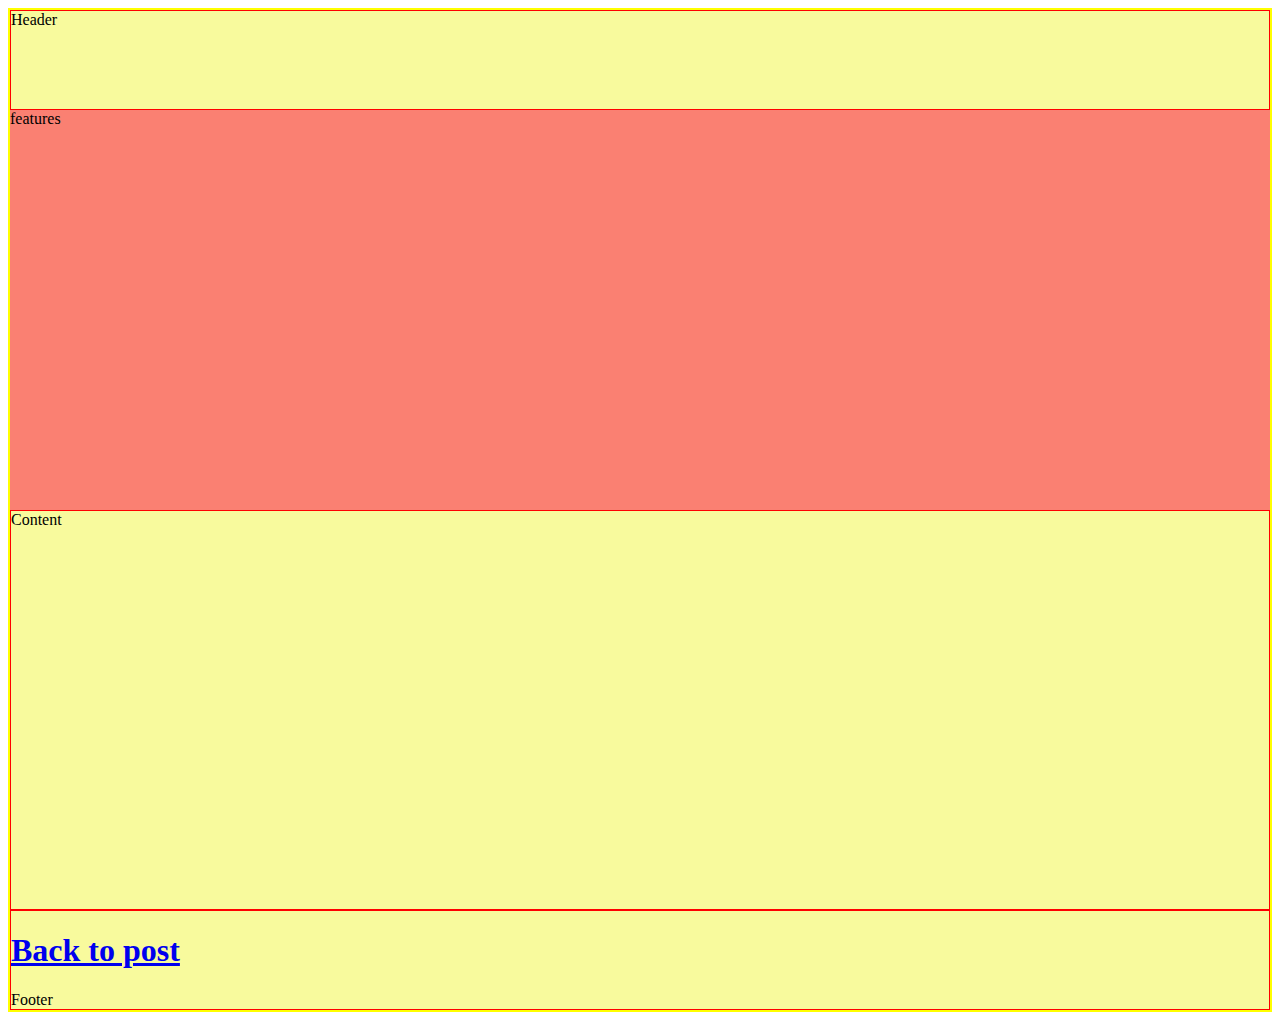
<file: indexblog.html>
<!DOCTYPE html>
<html lang="en">
  <head>
    <meta charset="utf-8" />
    <title>Exercise 1</title>
    <meta
      content="width=device-width, initial-scale=1, maximum-scale=1"
      name="viewport"
    />
    <link rel="stylesheet" href="blogcss.css">
  </head>
  <body>
  <div class = "container">
    
    <div class="header box">Header</div>
    <div class="feature">features</div>
    <div class="content box">Content</div>
    <div class="footer box">
    <a href="mainindex.html"><h1>Back to post</h1> </a>
    Footer</div>
  </div>
  </body>
</html>
</file>
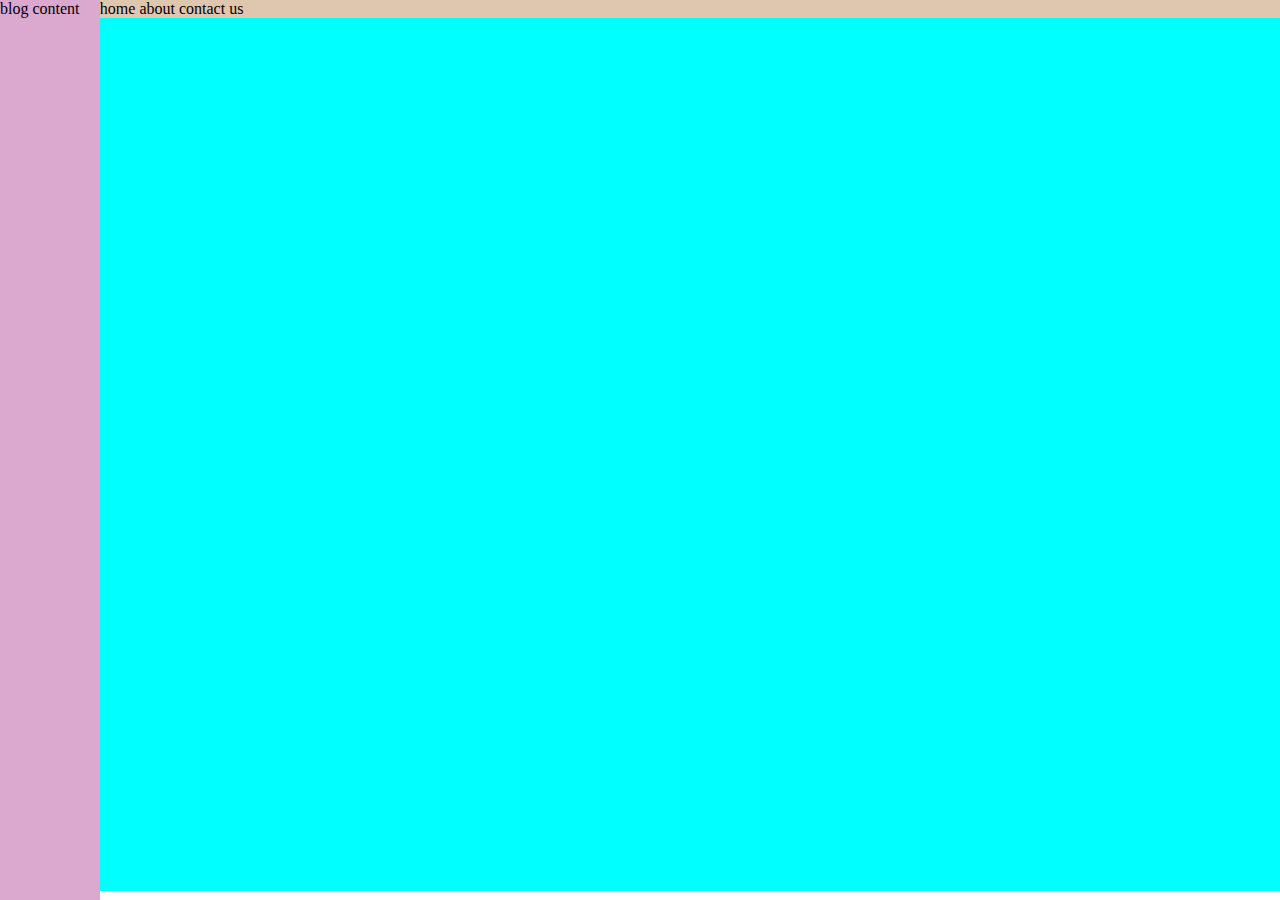
<file: project/home1.html>
<!DOCTYPE html>
<html lang="en">
  <head>
    <meta charset="UTF-8" />
    <meta name="viewport" content="width=device-width, initial-scale=1.0" />
    <title>Document</title>
    <style>
      * {
        margin: 0px;
        padding: 0px;
        text-decoration: none;
        list-style: none;
      }
      .continer {
        grid-template-rows: 100px 600px;
        grid-template-areas:
          "sidebar navbar "
          "sidebar section";
        /* width: 100vw;
        height: 100vh;
        border: 2px solid red;
        box-sizing: border-box; */
      }
      .item {
        background-color: aqua;
        /* border: 2px solid black; */
        /* margin: 10px 12px;
        padding: 10px 12px; */
      }
      #sidebar {
        float: left;
        width: 7.79vw;
        height: 100%;
        background-color: rgb(219, 168, 208);
        position: absolute;
        /* clear: both; */
      }
      #navbar {
        float: right;
        width: 92.2vw;
        background-color: rgb(223, 198, 174);
        justify-content: center;
      }
      #section {
        display: block;
        float: right;
        width: 92.2vw;
        height: 97vh;
        /* flex-wrap: wrap; */
        overflow-y: auto;
      }
    </style>
  </head>
  <body>
    <div class="continer">
      <div id="navbar" class="item">
        home about contact us
      </div>
      <div id="sidebar" class="item">
        blog content
      </div>
      <div id="section" class="item"></div>
    </div>
  </body>
</html>
</file>
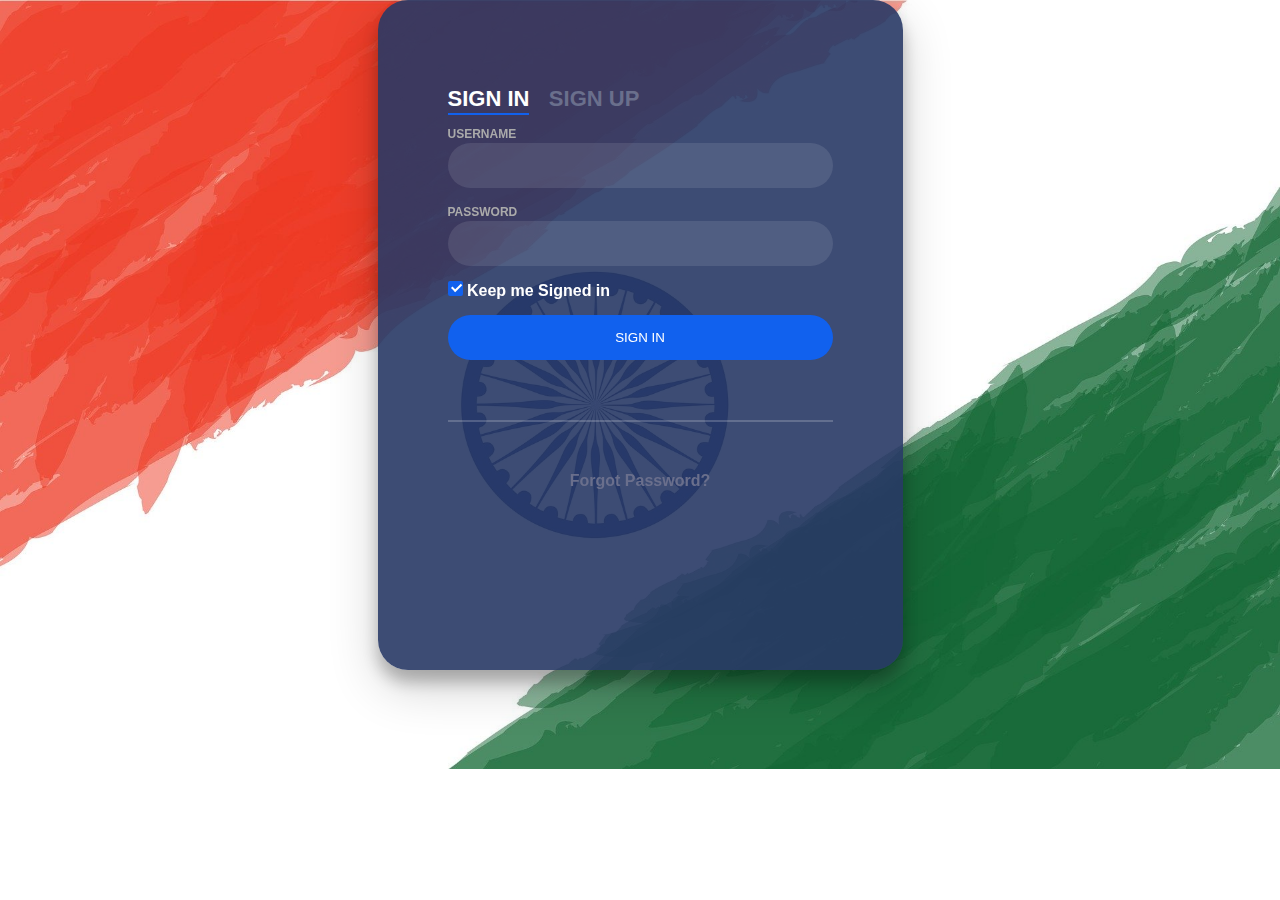
<file: signIn/signIn.html>
<!DOCTYPE html>
<html lang="en">
<head>
    <meta charset="UTF-8">
    <meta name="viewport" content="width=device-width, initial-scale=1.0">
    <title>Document</title>
    <link rel="stylesheet" href="css/style.css">
</head>
<body>
    <div class="login-wrap">
        <div class="login-html">
            <input id="tab-1" type="radio" name="tab" class="sign-in" checked><label for="tab-1" class="tab">Sign In</label>
            <input id="tab-2" type="radio" name="tab" class="sign-up"><label for="tab-2" class="tab">Sign Up</label>
            <div class="login-form">
                <div class="sign-in-htm">
                    <div class="group">
                        <label for="user" class="label">Username</label>
                        <input id="user" type="text" class="input">
                    </div>
                    <div class="group">
                        <label for="pass" class="label">Password</label>
                        <input id="pass" type="password" class="input" data-type="password">
                    </div>
                    <div class="group">
                        <input id="check" type="checkbox" class="check" checked>
                        <label for="check"><span class="icon"></span> Keep me Signed in</label>
                    </div>
                    <div class="group">
                        <input type="submit" class="button" value="Sign In">
                    </div>
                    <div class="hr"></div>
                    <div class="foot-lnk">
                        <a href="#forgot">Forgot Password?</a>
                    </div>
                </div>
                <div class="sign-up-htm">
                    <div class="group">
                        <label for="user" class="label">Username</label>
                        <input id="user" type="text" class="input">
                    </div>
                    <div class="group">
                        <label for="pass" class="label">Password</label>
                        <input id="pass" type="password" class="input" data-type="password">
                    </div>
                    <div class="group">
                        <label for="pass" class="label">Repeat Password</label>
                        <input id="pass" type="password" class="input" data-type="password">
                    </div>
                    <div class="group">
                        <label for="pass" class="label">Email Address</label>
                        <input id="pass" type="text" class="input">
                    </div>
                    <div class="group">
                        <input type="submit" class="button" value="Sign Up">
                    </div>
                    <div class="hr"></div>
                    <div class="foot-lnk">
                        <label for="tab-1">Already Member?</a>
                    </div>
                </div>
            </div>
        </div>
    </div>
</body>
</html>
</file>
<file: blogcss.css>
.container{
  display:grid;
  grid-template-rows: 100px 400px 400px 100px;
  grid-template-areas: 
   "hd hd hd hd hd hd hd hd"
   "feat feat feat feat feat feat feat feat"
   "main main main main main main main main"
   "ft ft ft ft ft ft ft ft";
  border: 2px solid yellow;

  }
  .box{
    border: 1px solid red;
    background: #F8FA9D;
    }

  .header{
     grid-area: hd;
  }

  .footer{
    grid-area: ft;
  }
  .feature{
    background-color: salmon;
    grid-area:feat;
  }
  .content{
    background-colo;
    grid-area: main;
  }
</file>
<file: signIn/css/style.css>
body {
  margin: 0;
  color: #6a6f8c;
  background: #c8c8c8;
  font: 600 16px/18px "Open Sans", sans-serif;
  background: url(../bg1.jpg);
  background-size: cover;
  background-repeat: no-repeat;
}
*,
:after,
:before {
  box-sizing: border-box;
}
.clearfix:after,
.clearfix:before {
  content: "";
  display: table;
}
.clearfix:after {
  clear: both;
  display: block;
}
a {
  color: inherit;
  text-decoration: none;
}

.login-wrap {
  width: 100%;
  margin: auto;
  max-width: 525px;
  min-height: 670px;
  position: relative;
  background: url(https://raw.githubusercontent.com/khadkamhn/day-01-login-form/master/img/bg.jpg)
    no-repeat center;
  box-shadow: 0 12px 15px 0 rgba(0, 0, 0, 0.24),
    0 17px 50px 0 rgba(0, 0, 0, 0.19);
    border-radius: 30px;
}
.login-html {
  width: 100%;
  height: 100%;
  position: absolute;
  padding: 90px 70px 50px 70px;
  background: rgba(40, 57, 101, 0.9)
  box-shadow: 11px 11px 17px 2px #000000d6;
    background: rgba(40, 57, 101, 0.9);
    border-radius: 30px
}
.login-html .sign-in-htm,
.login-html .sign-up-htm {
  top: 0;
  left: 0;
  right: 0;
  bottom: 0;
  position: absolute;
  transform: rotateY(180deg);
  backface-visibility: hidden;
  transition: all 0.4s linear;
}
.login-html .sign-in,
.login-html .sign-up,
.login-form .group .check {
  display: none;
}
.login-html .tab,
.login-form .group .label,
.login-form .group .button {
  text-transform: uppercase;
}
.login-html .tab {
  font-size: 22px;
  margin-right: 15px;
  padding-bottom: 5px;
  margin: 0 15px 10px 0;
  display: inline-block;
  border-bottom: 2px solid transparent;
}
.login-html .sign-in:checked + .tab,
.login-html .sign-up:checked + .tab {
  color: #fff;
  border-color: #1161ee;
}
.login-form {
  min-height: 345px;
  position: relative;
  perspective: 1000px;
  transform-style: preserve-3d;
}
.login-form .group {
  margin-bottom: 15px;
}
.login-form .group .label,
.login-form .group .input,
.login-form .group .button {
  width: 100%;
  color: #fff;
  display: block;
}
.login-form .group .input,
.login-form .group .button {
  border: none;
  padding: 15px 20px;
  border-radius: 25px;
  background: rgba(255, 255, 255, 0.1);
}
.login-form .group input[data-type="password"] {
  text-security: circle;
  -webkit-text-security: circle;
}
.login-form .group .label {
  color: #aaa;
  font-size: 12px;
}
.login-form .group .button {
  background: #1161ee;
}
.login-form .group label .icon {
  width: 15px;
  height: 15px;
  border-radius: 2px;
  position: relative;
  display: inline-block;
  background: rgba(255, 255, 255, 0.1);
}
.login-form .group label .icon:before,
.login-form .group label .icon:after {
  content: "";
  width: 10px;
  height: 2px;
  background: #fff;
  position: absolute;
  transition: all 0.2s ease-in-out 0s;
}
.login-form .group label .icon:before {
  left: 3px;
  width: 5px;
  bottom: 6px;
  transform: scale(0) rotate(0);
}
.login-form .group label .icon:after {
  top: 6px;
  right: 0;
  transform: scale(0) rotate(0);
}
.login-form .group .check:checked + label {
  color: #fff;
}
.login-form .group .check:checked + label .icon {
  background: #1161ee;
}
.login-form .group .check:checked + label .icon:before {
  transform: scale(1) rotate(45deg);
}
.login-form .group .check:checked + label .icon:after {
  transform: scale(1) rotate(-45deg);
}
.login-html
  .sign-in:checked
  + .tab
  + .sign-up
  + .tab
  + .login-form
  .sign-in-htm {
  transform: rotate(0);
}
.login-html .sign-up:checked + .tab + .login-form .sign-up-htm {
  transform: rotate(0);
}

.hr {
  height: 2px;
  margin: 60px 0 50px 0;
  background: rgba(255, 255, 255, 0.2);
}
.foot-lnk {
  text-align: center;
}
</file>
